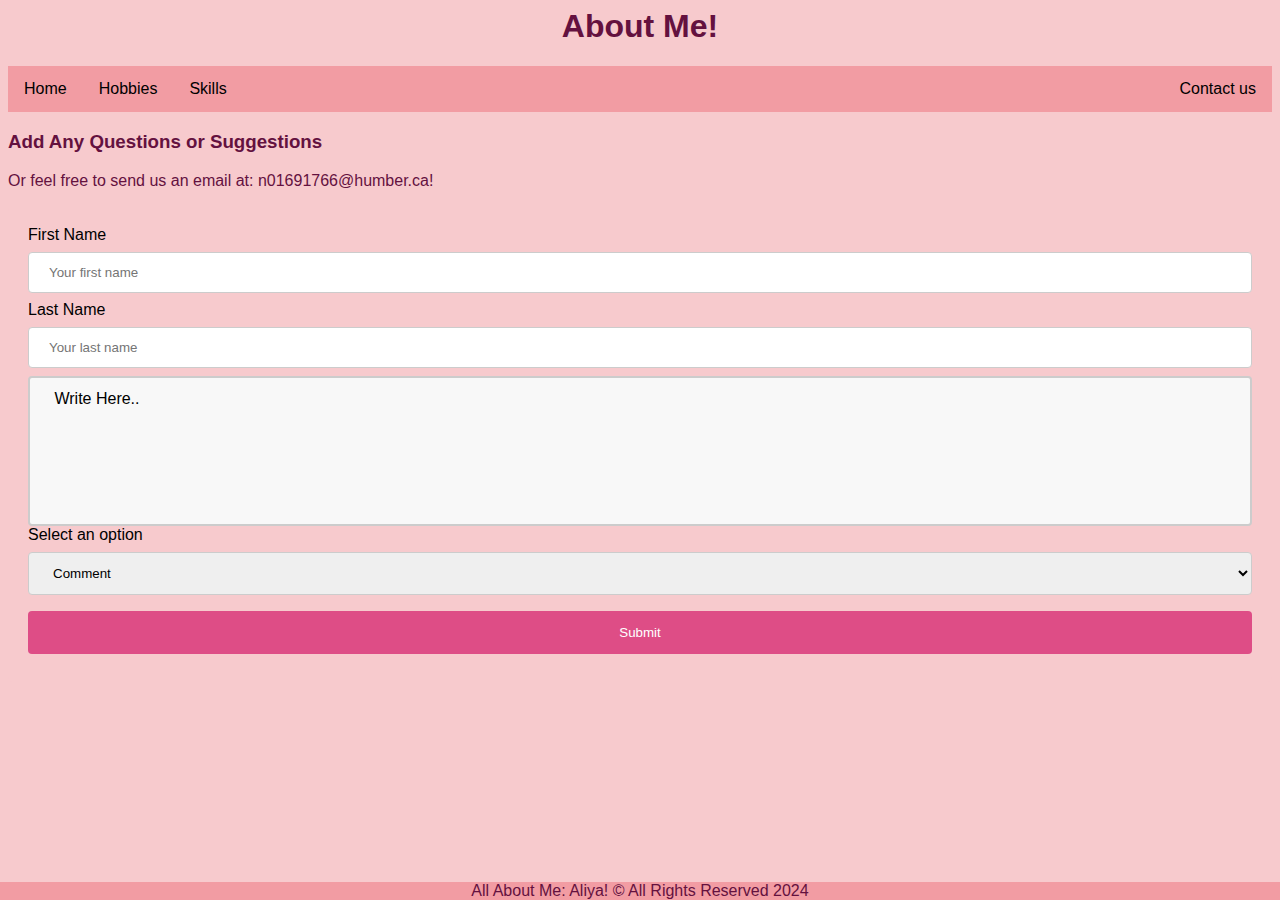
<file: contact_us.html>
<html>

    <head>
        <link rel="stylesheet" type="text/css" href="styles.css">

        <title>Contact Us!</title>

        <h1>About Me!</h1>
    </head>

    <body>

        <nav>
            <ul>
             <li><a href="C:\Users\Aliya Ali\Videos\CPAN 134\Week_4\index.html">Home</a></li>
            <li><a href="C:\Users\Aliya Ali\Videos\CPAN 134\Week_4\hobbies_page.html">Hobbies</a></li> 
            <li><a href="C:\Users\Aliya Ali\Videos\CPAN 134\Week_4\skills_page.html">Skills</a></li>
            <li style="float:right"><a href="C:\Users\Aliya Ali\Videos\CPAN 134\Week_4\contact_us.html">Contact us</a></li>
            </ul>
    </nav>

<h3>Add Any Questions or Suggestions</h3>

<p class="overview">Or feel free to send us an email at: n01691766@humber.ca!</p>

    <div>
          <label for="firstname">First Name</label>
          <input type="text" id="firstname" name="firstname" placeholder="Your first name">
          <label for="lastname">Last Name</label>
          <input type="text" id="lastname" name="lastname" placeholder="Your last name">

          <textarea> Write Here.. </textarea>
      
          <label for="Select an option">Select an option</label>
          <select id="Select an option" name="Select an option">
            <option value="Comment">Comment</option>
            <option value="Question">Question</option>
            <option value="Other">Other</option>
          </select>

          <button type="submit" onclick="alert('Form Submitted!')">Submit</button>
        </form>
      </div>

      <footer>
        All About Me: Aliya! © All Rights Reserved 2024
    </footer>
    

    </body>
</html>
</file>
<file: styles.css>
body {
    background-color:#f7cacd;
}

h1 {
    font-family:Verdana, Geneva, Tahoma, sans-serif;
    text-align: center;
color:#64113f;
}

ul {
    list-style-type: none;
  margin: 0;
  padding: 0;
  overflow: hidden;
  background-color:#f29ca3;
  color:#64113f;
}

li {
    float: left;
}

li a {
    display: block;
    color: rgb(0, 0, 0);
    text-align: center;
    padding: 14px 16px;
    text-decoration: none;
    font-family:'Segoe UI', Tahoma, Geneva, Verdana, sans-serif;
    color:black;
   
  }
  
  li a:hover:not(.active) {
    background-color:#de4d86;
  }
  
  .active {
    background-color:#f29ca3;
  }

  h3 {
    font-family:'Segoe UI', Tahoma, Geneva, Verdana, sans-serif;
    text-align:left;
    color:#64113f;
  }

  .overview {
    font-family:'Segoe UI', Tahoma, Geneva, Verdana, sans-serif;
    color:#64113f;
    text-align: left;
  }

  .flex-container {
    display:flex;
    background-color:#f29ca3;
  }

  .flex-container > div {
    background-color:#de4d86;
    margin: 10px;
    padding: 20px;
    animation-name: Slide2;
    animation-direction:normal;
    animation-duration: 2s;
  }

  footer {
    text-align:center;
    font-family:'Segoe UI', Tahoma, Geneva, Verdana, sans-serif;
    font-size:medium;
    width: 100%;
    background-color:#f29ca3;
    position: fixed;
    left: 0;
   bottom: 0;
   color:#64113f;
  }

  input[type=text], select {
    width: 100%;
    padding: 12px 20px;
    margin: 8px 0;
    display: inline-block;
    border: 1px solid #ccc;
    border-radius: 4px;
    box-sizing: border-box;
    font-family:'Segoe UI', Tahoma, Geneva, Verdana, sans-serif;
  }
  

  
  button[type=submit]:hover {
    background-color: #64113f;
  }
  
  div {
    border-radius: 5px;
    background-color: #f7cacd;
    padding: 20px;
    font-family:'Segoe UI', Tahoma, Geneva, Verdana, sans-serif;
  }

  textarea {
    width: 100%;
    height: 150px;
    padding: 12px 20px;
    box-sizing: border-box;
    border: 2px solid #ccc;
    border-radius: 4px;
    background-color: #f8f8f8;
    font-size: 16px;
    resize: none;
    font-family: Arial, Helvetica, sans-serif;
  }

  button[type=submit] {
    width: 100%;
    background-color:#de4d86;
    color: white;
    padding: 14px 20px;
    margin: 8px 0;
    border: none;
    border-radius: 4px;
    cursor: pointer; 
    font-family:'Segoe UI', Tahoma, Geneva, Verdana, sans-serif;
  }

  @keyframes Slide2 {
    from {
        transform: translateX(-200px);
    
    }
    to {
        transform: translateX(0);
    }
  }
</file>
